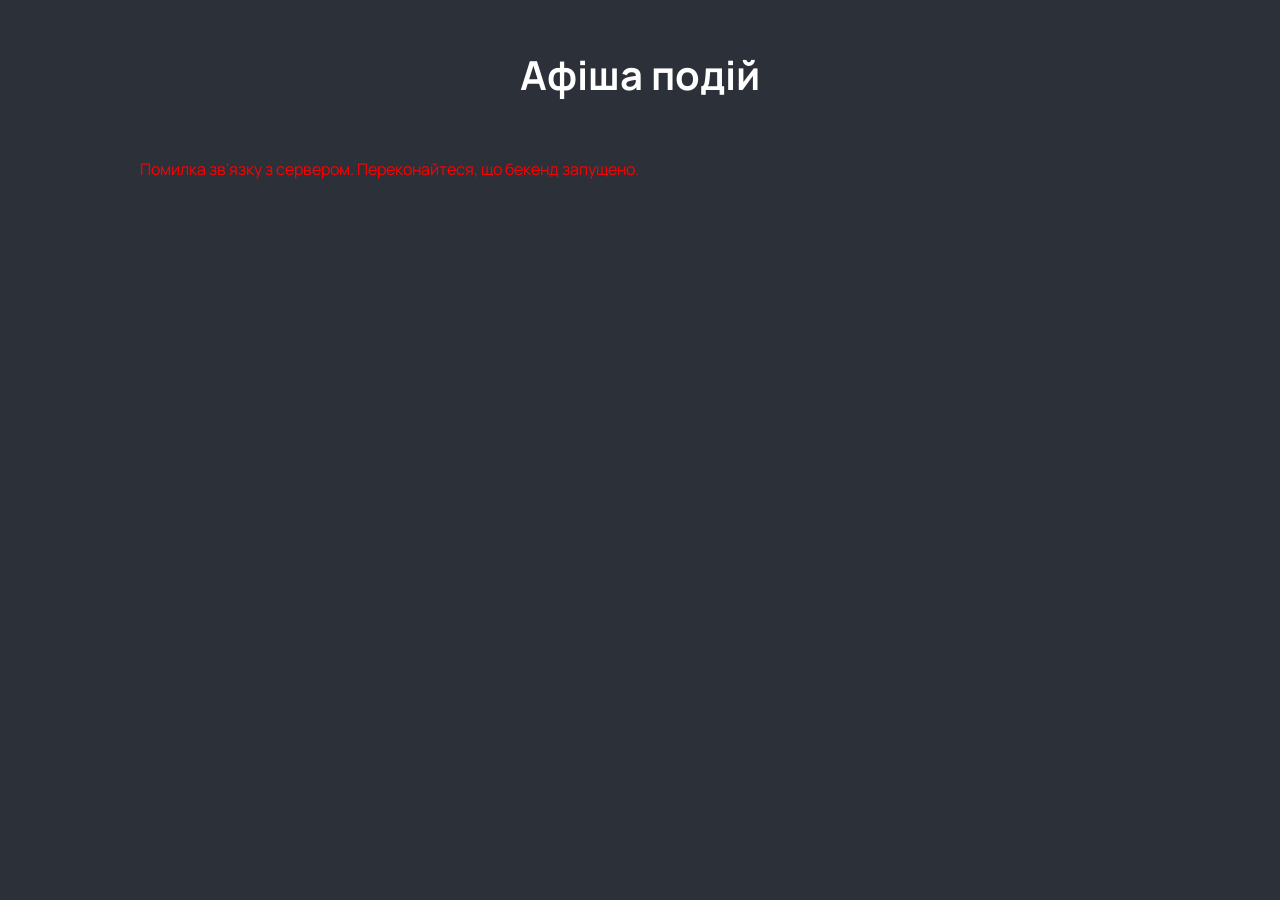
<file: frontend/html/index.html>
<!DOCTYPE html>
<html lang="uk">
<head>
    <meta charset="UTF-8">
    <meta name="viewport" content="width=device-width, initial-scale=1.0">
    <title>Event Tickets</title>
    <link rel="stylesheet" href="../css/style.css">

    <link rel="preconnect" href="https://fonts.googleapis.com">
    <link rel="preconnect" href="https://fonts.gstatic.com" crossorigin>
    <link href="https://fonts.googleapis.com/css2?family=Manrope:wght@200..800&family=Sniglet:wght@400;800&display=swap" rel="stylesheet">
</head>
<body>

    <h1 class="afisa-h1">Афіша подій</h1>
    
    <div id="eventsContainer">Завантаження подій...</div>

    <div id="orderModal">
        <h2>Оформлення квитка</h2>
        <form id="orderForm">
            <input type="hidden" id="eventId"> 
            
            <label>Ваш Email:</label><br>
            <input type="email" id="clientEmail" required><br><br>
            
            <label>Кількість квитків:</label><br>
            <input type="number" id="quantity" min="1" value="1" required><br><br>
            
            <button type="submit">Підтвердити замовлення</button>
            <button type="button" onclick="closeModal()">Скасувати</button>
        </form>
    </div>
    
    <script src="../js/script.js"></script>
</body>
</html>
</file>
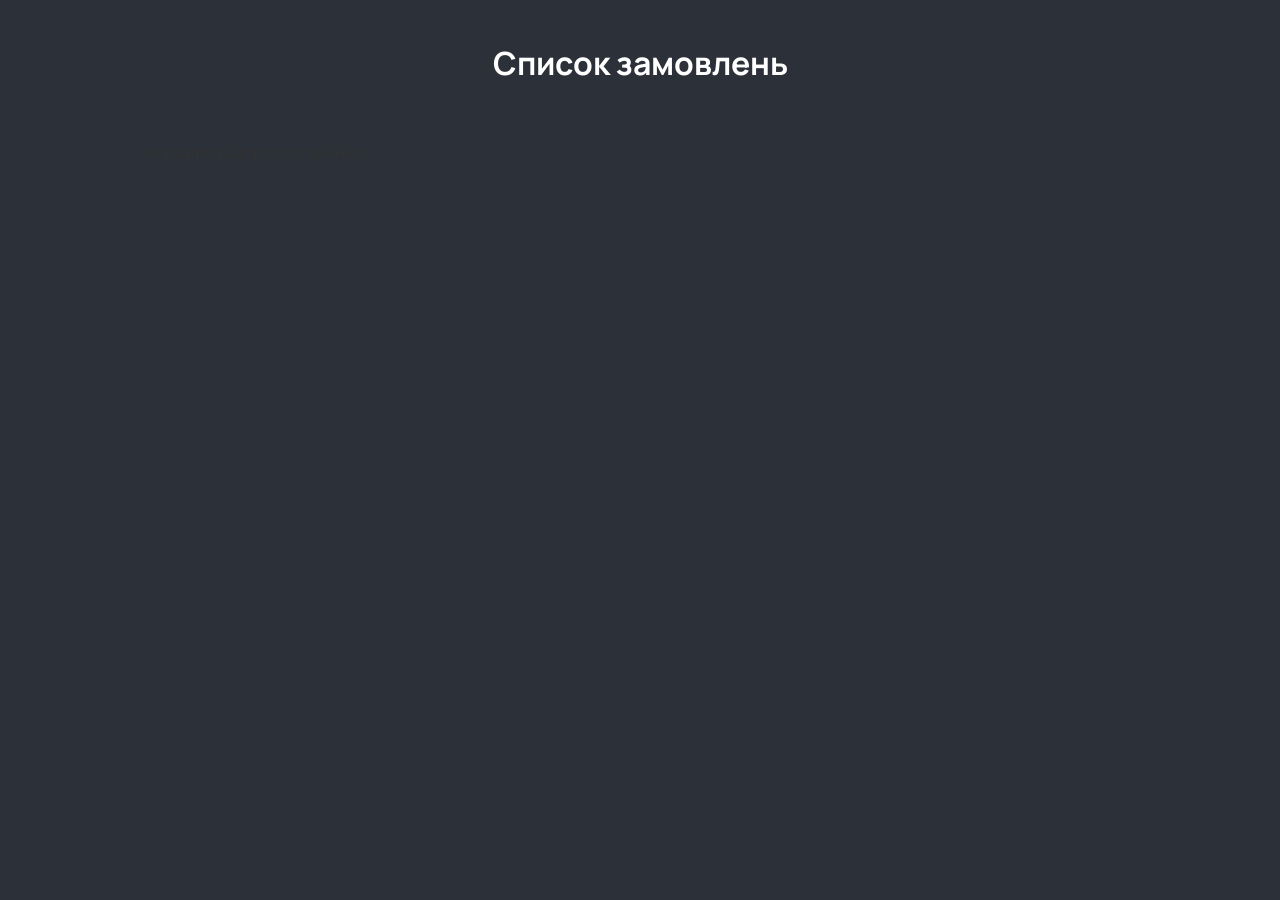
<file: frontend/html/checkorder.html>
<!DOCTYPE html>
<html lang="uk">
<head>
    <meta charset="UTF-8">
    <title>Events Tickets - Мої замовлення</title>
    <link rel="stylesheet" href="../css/style.css">

    <link rel="preconnect" href="https://fonts.googleapis.com">
    <link rel="preconnect" href="https://fonts.gstatic.com" crossorigin>
    <link href="https://fonts.googleapis.com/css2?family=Manrope:wght@200..800&family=Sniglet:wght@400;800&display=swap" rel="stylesheet">
</head>
<body>

    <h1>Список замовлень</h1>
    
    <div id="eventsContainer">
        <p>Загрузка замовлен...</p> </div>

    <script src="../js/check-order.js"></script>
</body>
</html>
</file>
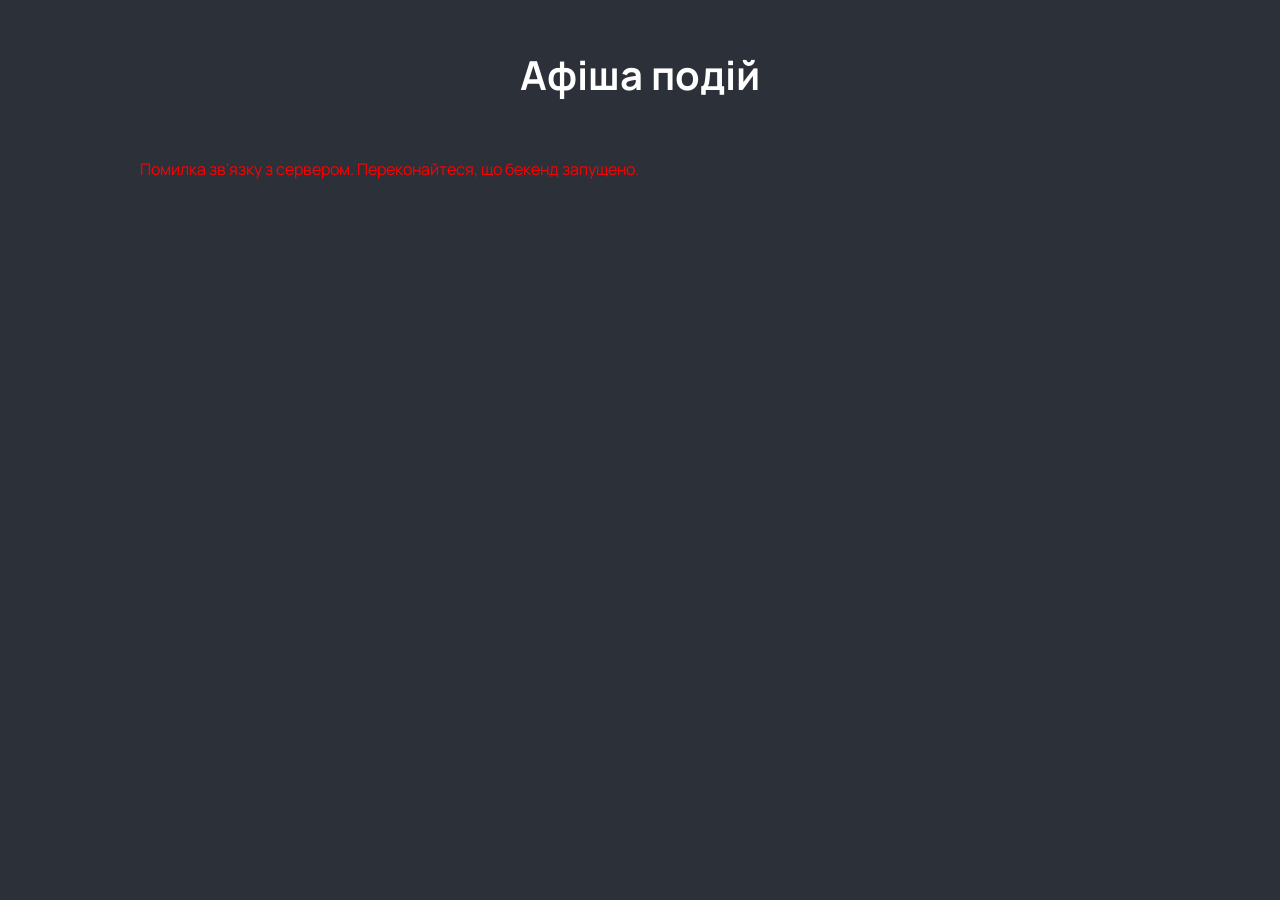
<file: frontend/html/makeorder.html>
<!DOCTYPE html>
<html lang="uk">
<head>
    <meta charset="UTF-8">
    <meta name="viewport" content="width=device-width, initial-scale=1.0">
    <title>Event Tickets - Замовити білет</title>
    <link rel="stylesheet" href="../css/style.css">

    <link rel="preconnect" href="https://fonts.googleapis.com">
    <link rel="preconnect" href="https://fonts.gstatic.com" crossorigin>
    <link href="https://fonts.googleapis.com/css2?family=Manrope:wght@200..800&family=Sniglet:wght@400;800&display=swap" rel="stylesheet">
</head>
<body>

    <h1 class="afisa-h1">Афіша подій</h1>
    
    <div id="eventsContainer">Завантаження подій...</div>

    <div id="orderModal">
        <h2>Оформлення квитка</h2>
        <form id="orderForm">
            <input type="hidden" id="eventId"> 
            
            <label>Ваш Email:</label><br>
            <input type="email" id="clientEmail" required><br><br>
            
            <label>Кількість квитків:</label><br>
            <input type="number" id="quantity" min="1" value="1" required><br><br>
            
            <button class="btn-confirm-ticket" type="submit">Підтвердити замовлення</button>
            <button class="btn-confirm-ticket" type="button" onclick="closeModal()">Скасувати</button>
        </form>
    </div>
    
    <script src="../js/make-order.js"></script>
</body>
</html>
</file>
<file: frontend/css/style.css>
@import "buttons.css";
@import "cards.css";
@import "modal.css";
@import "afisa.css";
@import "check-order.css";

:root {
    --primary: #2C3038;
    --light: #fff;
    --gray-text: #888E95;
    --green: #2EBB79;
    --pink-light: #E0416E;
    --pink-dark: #A6002F;
    --blue: #3498db;
    --dark-orange: #dd7826;
    --header-z:1000;
    --letter-spacing: -3%;
}

/* Базовые настройки страницы */
body {
    font-family: "Manrope", sans-serif;
    background-color: var(--primary);
    color: #333;
    max-width: 1000px;
    margin: 0 auto;
    padding: 20px;
}

h1 {
    text-align: center;
    color: var(--light);
    margin-bottom: 40px;
}
</file>
